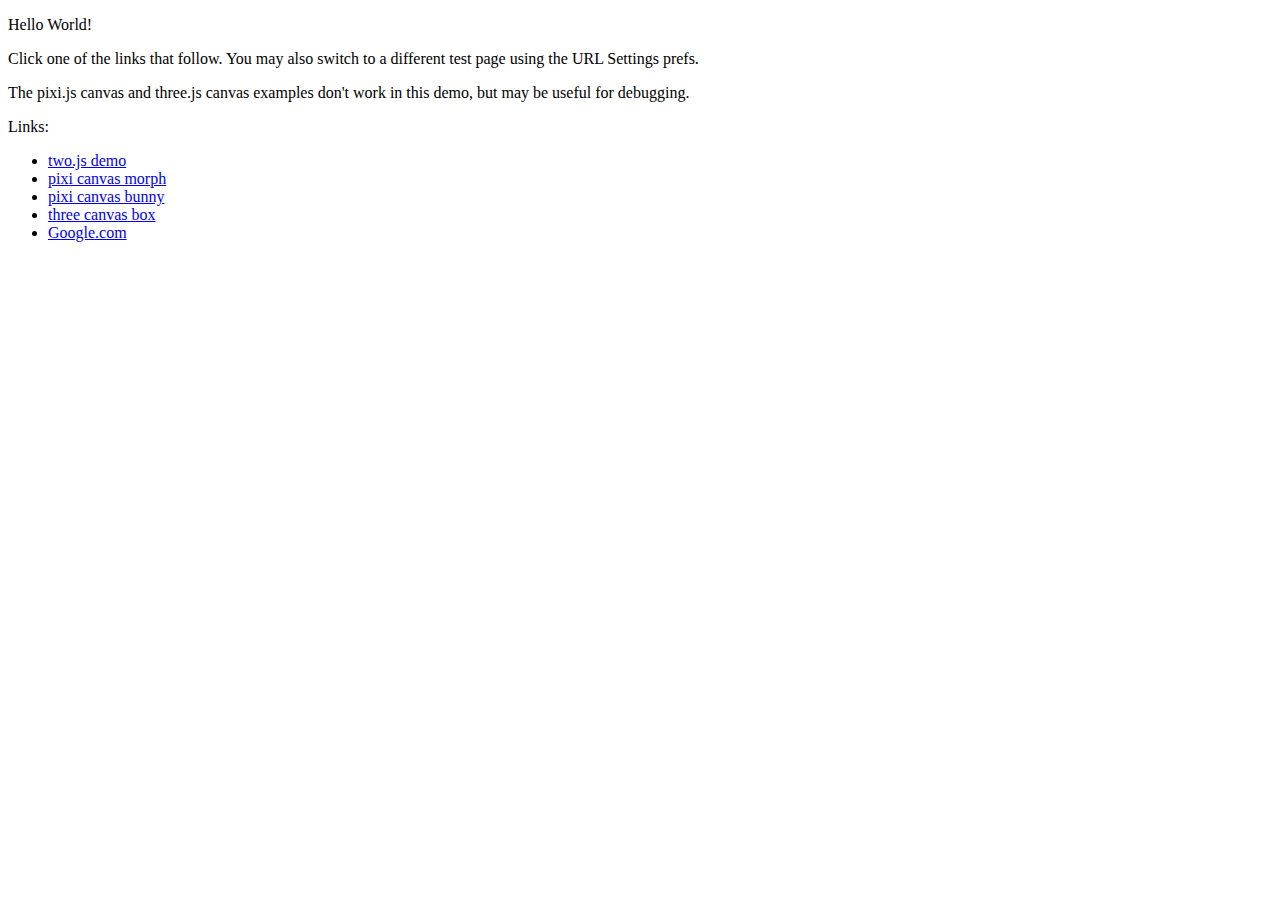
<file: assets/www/index.html>
<!DOCTYPE html>
<html>
    <head>
        <meta charset="utf-8" />
		<title>Hello World</title>
    </head>
    <body>
		<p>Hello World!</p>
		<p>Click one of the links that follow. You may also switch to a different test page using the URL Settings prefs.</p>
		<p>The pixi.js canvas and three.js canvas examples don't work in this demo, but may be useful for debugging.</p>
		<p>Links:</p>
		<ul>
			<li><a href="two1.html">two.js demo</a></li>
			<li><a href="pixi_morph.html">pixi canvas morph</a></li>
			<li><a href="pixi_bunny.html">pixi canvas bunny</a></li>
			<li><a href="canvas_three_box.html">three canvas box</a></li>
			<li><a href="http://google.com">Google.com</a></li>
		</ul>
    </body>
</html>
</file>
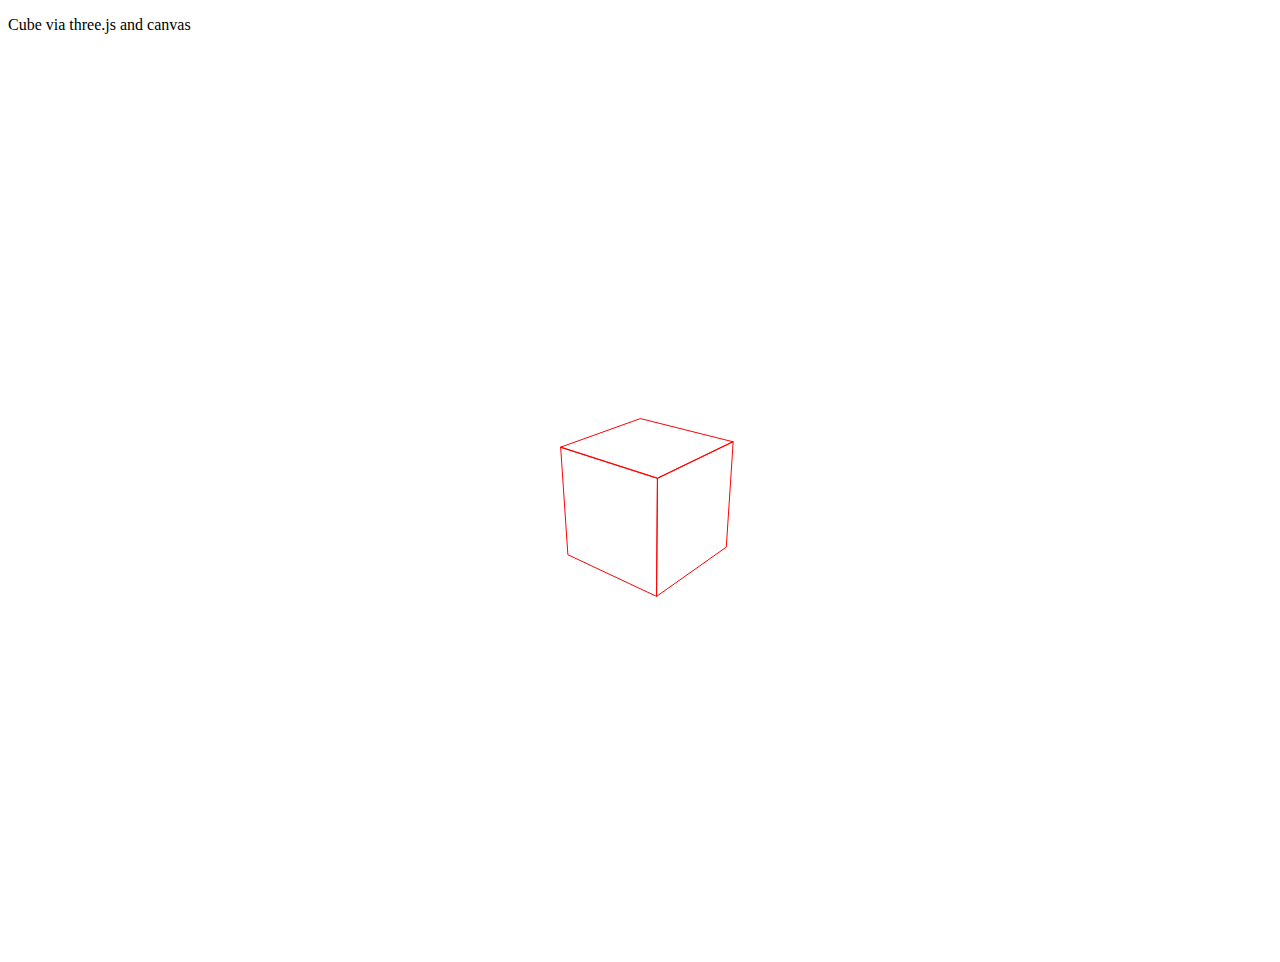
<file: assets/www/canvas_three_box.html>
<!doctype html>
<html>
	<head>
		<title>learningthree.js boiler plate for three.js</title>
		<meta charset="utf-8">
	</head>
<body>
<p>Cube via three.js and canvas</p>
	<!-- three.js container -->
    	<div id="container"></div>
	<!-- info on screen display -->

</body>
<script src="js/three.js"></script>  
    <script>
 // Hello World1 from https://github.com/mrdoob/three.js

    var camera, scene, renderer;
    var geometry, material, mesh;

    init();
    animate();

    function init() {
        camera = new THREE.PerspectiveCamera(75, window.innerWidth / window.innerHeight, 1, 10000);
        camera.position.z = 1000;

        scene = new THREE.Scene();

        geometry = new THREE.CubeGeometry(200, 200, 200);
        material = new THREE.MeshBasicMaterial({
            color: 0xff0000,
            wireframe: true
        });

        mesh = new THREE.Mesh(geometry, material);
        scene.add(mesh);

        renderer = new THREE.CanvasRenderer();
        renderer.setSize(window.innerWidth, window.innerHeight);

        document.body.appendChild(renderer.domElement);
        
        //renderer.domElement.style.position = 'absolute';
		//document.getElementById( 'container' ).appendChild( renderer.domElement );
    }

    function animate() {

        // note: three.js includes requestAnimationFrame shim
        requestAnimationFrame(animate);

        mesh.rotation.x += 0.01;
        mesh.rotation.y += 0.02;

        renderer.render(scene, camera);

    }
    
    function render() {

		renderer.render( scene, camera );

	}


		</script>
</html>
</file>
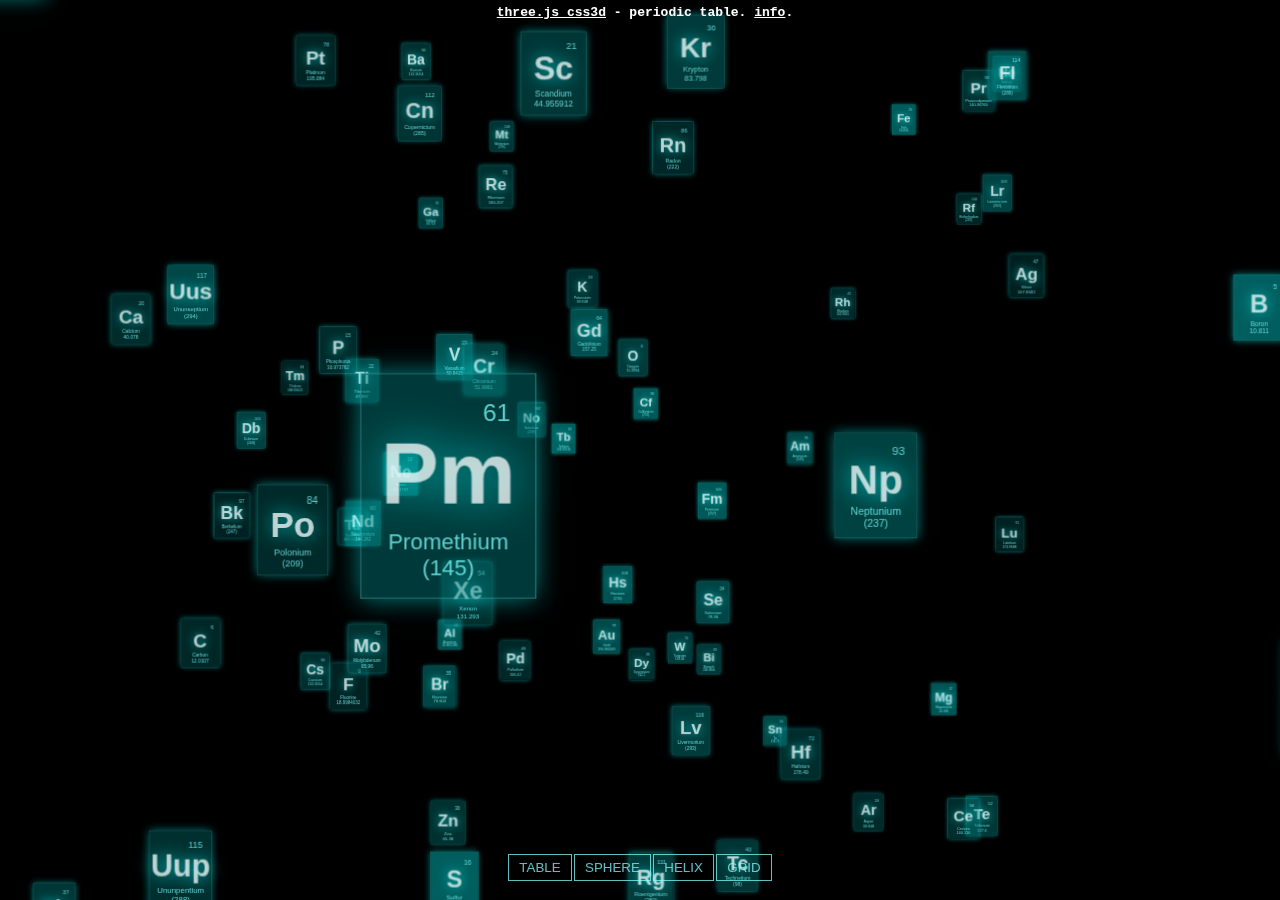
<file: assets/www/mendeleev.html>
<!DOCTYPE html>
<!--
    Licensed to the Apache Software Foundation (ASF) under one
    or more contributor license agreements.  See the NOTICE file
    distributed with this work for additional information
    regarding copyright ownership.  The ASF licenses this file
    to you under the Apache License, Version 2.0 (the
    "License"); you may not use this file except in compliance
    with the License.  You may obtain a copy of the License at

    http://www.apache.org/licenses/LICENSE-2.0

    Unless required by applicable law or agreed to in writing,
    software distributed under the License is distributed on an
    "AS IS" BASIS, WITHOUT WARRANTIES OR CONDITIONS OF ANY
     KIND, either express or implied.  See the License for the
    specific language governing permissions and limitations
    under the License.
-->
<html>
    <head>
        <meta charset="utf-8" />
        <meta name="format-detection" content="telephone=no" />
        <meta name="viewport" content="user-scalable=no, initial-scale=1, maximum-scale=1, minimum-scale=1, width=device-width, height=device-height, target-densitydpi=device-dpi" />
        <title>Hello World</title>
        <style>
            html, body {
            height: 100%;
            }

            body {
            background-color: #000000;
            margin: 0;
            font-family: Arial;
            overflow: hidden;
            }

            a {
            color: #ffffff;
            }

            #info {
            position: absolute;
            width: 100%;
            color: #ffffff;
            padding: 5px;
            font-family: Monospace;
            font-size: 13px;
            font-weight: bold;
            text-align: center;
            z-index: 1;
            }

            #menu {
            position: absolute;
            bottom: 20px;
            width: 100%;
            text-align: center;
            }

            .element {
            width: 140px;
            height: 180px;
            box-shadow: 0px 0px 20px rgba(0,255,255,0.5);
            border: 1px solid rgba(127,255,255,0.25);
            cursor: default;
            }

            .element:hover {
            box-shadow: 0px 0px 20px rgba(0,255,255,0.75);
            border: 1px solid rgba(127,255,255,0.75);
            }

            .element .number {
            position: absolute;
            top: 20px;
            right: 20px;
            font-size: 20px;
            color: rgba(127,255,255,0.75);
            }

            .element .symbol {
            position: absolute;
            top: 40px;
            width: 100%;
            font-size: 70px;
            text-align: center;
            color: rgba(255,255,255,0.75);
            font-weight: bold;

            -webkit-filter: drop-shadow(0px 0px 20px rgba(0,255,255,0.95));
            -moz-filter: drop-shadow(0px 0px 20px rgba(0,255,255,0.95));
            -o-filter: drop-shadow(0px 0px 20px rgba(0,255,255,0.95));
            -ms-filter: drop-shadow(0px 0px 20px rgba(0,255,255,0.95));
            filter: drop-shadow(0px 0px 20px rgba(0,255,255,0.95));
            }

            .element .details {
            position: absolute;
            top: 125px;
            width: 100%;
            font-size: 18px;
            text-align: center;
            color: rgba(127,255,255,0.75);
            }

            button {
            color: rgba(127,255,255,0.75);
            background: transparent;
            outline: 1px solid rgba(127,255,255,0.75);
            border: 0px;
            padding: 5px 10px;
            cursor: pointer;
            }
            button:hover {
            background-color: rgba(0,255,255,0.5);
            }
            button:active {
            color: #000000;
            background-color: rgba(0,255,255,0.75);
            }
        </style>
    </head>
    <body>
    <script src="js/three.min.js"></script>
    <script src="js/tween.min.js"></script>
    <script src="js/TrackballControls.js"></script>
    <script src="js/CSS3DRenderer.js"></script>

    <script type="text/javascript">
        window.addEventListener('load', function() {
            document.body.addEventListener('touchmove', function(e) {
                e.preventDefault();
            }, false);
        }, false);
    </script>

    <!--<script type="text/javascript">-->
        <!--window.addEventListener('load', function() {-->
            <!--document.getElementById('container').addEventListener('touchmove', function(e) {-->
                <!--e.preventDefault();-->
            <!--}, false);-->
        <!--}, false);-->
    <!--</script>-->

    <div id="container"></div>
    <div id="info"><a href="http://threejs.org" target="_blank">three.js css3d</a> - periodic table. <a href="https://plus.google.com/113862800338869870683/posts/QcFk5HrWran" target="_blank">info</a>.</div>
    <div id="menu">
    <button id="table">TABLE</button>
    <button id="sphere">SPHERE</button>
    <button id="helix">HELIX</button>
    <button id="grid">GRID</button>

    <script>

			var table = [
				[ "H", "Hydrogen", "1.00794", 1, 1 ],
				[ "He", "Helium", "4.002602", 18, 1 ],
				[ "Li", "Lithium", "6.941", 1, 2 ],
				[ "Be", "Beryllium", "9.012182", 2, 2 ],
				[ "B", "Boron", "10.811", 13, 2 ],
				[ "C", "Carbon", "12.0107", 14, 2 ],
				[ "N", "Nitrogen", "14.0067", 15, 2 ],
				[ "O", "Oxygen", "15.9994", 16, 2 ],
				[ "F", "Fluorine", "18.9984032", 17, 2 ],
				[ "Ne", "Neon", "20.1797", 18, 2 ],
				[ "Na", "Sodium", "22.98976...", 1, 3 ],
				[ "Mg", "Magnesium", "24.305", 2, 3 ],
				[ "Al", "Aluminium", "26.9815386", 13, 3 ],
				[ "Si", "Silicon", "28.0855", 14, 3 ],
				[ "P", "Phosphorus", "30.973762", 15, 3 ],
				[ "S", "Sulfur", "32.065", 16, 3 ],
				[ "Cl", "Chlorine", "35.453", 17, 3 ],
				[ "Ar", "Argon", "39.948", 18, 3 ],
				[ "K", "Potassium", "39.948", 1, 4 ],
				[ "Ca", "Calcium", "40.078", 2, 4 ],
				[ "Sc", "Scandium", "44.955912", 3, 4 ],
				[ "Ti", "Titanium", "47.867", 4, 4 ],
				[ "V", "Vanadium", "50.9415", 5, 4 ],
				[ "Cr", "Chromium", "51.9961", 6, 4 ],
				[ "Mn", "Manganese", "54.938045", 7, 4 ],
				[ "Fe", "Iron", "55.845", 8, 4 ],
				[ "Co", "Cobalt", "58.933195", 9, 4 ],
				[ "Ni", "Nickel", "58.6934", 10, 4 ],
				[ "Cu", "Copper", "63.546", 11, 4 ],
				[ "Zn", "Zinc", "65.38", 12, 4 ],
				[ "Ga", "Gallium", "69.723", 13, 4 ],
				[ "Ge", "Germanium", "72.63", 14, 4 ],
				[ "As", "Arsenic", "74.9216", 15, 4 ],
				[ "Se", "Selenium", "78.96", 16, 4 ]

				,[ "Br", "Bromine", "79.904", 17, 4 ],
				[ "Kr", "Krypton", "83.798", 18, 4 ],
				[ "Rb", "Rubidium", "85.4678", 1, 5 ],
				[ "Sr", "Strontium", "87.62", 2, 5 ],
				[ "Y", "Yttrium", "88.90585", 3, 5 ],
				[ "Zr", "Zirconium", "91.224", 4, 5 ],
				[ "Nb", "Niobium", "92.90628", 5, 5 ],
				[ "Mo", "Molybdenum", "95.96", 6, 5 ],
				[ "Tc", "Technetium", "(98)", 7, 5 ],
				[ "Ru", "Ruthenium", "101.07", 8, 5 ],
				[ "Rh", "Rhodium", "102.9055", 9, 5 ],
				[ "Pd", "Palladium", "106.42", 10, 5 ],
				[ "Ag", "Silver", "107.8682", 11, 5 ],
				[ "Cd", "Cadmium", "112.411", 12, 5 ],
				[ "In", "Indium", "114.818", 13, 5 ],
				[ "Sn", "Tin", "118.71", 14, 5 ],
				[ "Sb", "Antimony", "121.76", 15, 5 ],
				[ "Te", "Tellurium", "127.6", 16, 5 ],
				[ "I", "Iodine", "126.90447", 17, 5 ],
				[ "Xe", "Xenon", "131.293", 18, 5 ],
				[ "Cs", "Caesium", "132.9054", 1, 6 ],
				[ "Ba", "Barium", "132.9054", 2, 6 ],
				[ "La", "Lanthanum", "138.90547", 4, 9 ],
				[ "Ce", "Cerium", "140.116", 5, 9 ],
				[ "Pr", "Praseodymium", "140.90765", 6, 9 ],
				[ "Nd", "Neodymium", "144.242", 7, 9 ],
				[ "Pm", "Promethium", "(145)", 8, 9 ],
				[ "Sm", "Samarium", "150.36", 9, 9 ],
				[ "Eu", "Europium", "151.964", 10, 9 ],
				[ "Gd", "Gadolinium", "157.25", 11, 9 ],
				[ "Tb", "Terbium", "158.92535", 12, 9 ],
				[ "Dy", "Dysprosium", "162.5", 13, 9 ],
				[ "Ho", "Holmium", "164.93032", 14, 9 ],
				[ "Er", "Erbium", "167.259", 15, 9 ],
				[ "Tm", "Thulium", "168.93421", 16, 9 ],
				[ "Yb", "Ytterbium", "173.054", 17, 9 ],
				[ "Lu", "Lutetium", "174.9668", 18, 9 ],
				[ "Hf", "Hafnium", "178.49", 4, 6 ],
				[ "Ta", "Tantalum", "180.94788", 5, 6 ],
				[ "W", "Tungsten", "183.84", 6, 6 ],
				[ "Re", "Rhenium", "186.207", 7, 6 ],
				[ "Os", "Osmium", "190.23", 8, 6 ]
                ,
				[ "Ir", "Iridium", "192.217", 9, 6 ],
				[ "Pt", "Platinum", "195.084", 10, 6 ],
				[ "Au", "Gold", "196.966569", 11, 6 ],
				[ "Hg", "Mercury", "200.59", 12, 6 ],
				[ "Tl", "Thallium", "204.3833", 13, 6 ],
				[ "Pb", "Lead", "207.2", 14, 6 ],
				[ "Bi", "Bismuth", "208.9804", 15, 6 ],
				[ "Po", "Polonium", "(209)", 16, 6 ],
				[ "At", "Astatine", "(210)", 17, 6 ],
				[ "Rn", "Radon", "(222)", 18, 6 ],
				[ "Fr", "Francium", "(223)", 1, 7 ],
				[ "Ra", "Radium", "(226)", 2, 7 ],
				[ "Ac", "Actinium", "(227)", 4, 10 ],
				[ "Th", "Thorium", "232.03806", 5, 10 ],
				[ "Pa", "Protactinium", "231.0588", 6, 10 ],
				[ "U", "Uranium", "238.02891", 7, 10 ],
				[ "Np", "Neptunium", "(237)", 8, 10 ],
				[ "Pu", "Plutonium", "(244)", 9, 10 ],
				[ "Am", "Americium", "(243)", 10, 10 ],
				[ "Cm", "Curium", "(247)", 11, 10 ],
				[ "Bk", "Berkelium", "(247)", 12, 10 ],
				[ "Cf", "Californium", "(251)", 13, 10 ],
				[ "Es", "Einstenium", "(252)", 14, 10 ],
				[ "Fm", "Fermium", "(257)", 15, 10 ],
				[ "Md", "Mendelevium", "(258)", 16, 10 ],
				[ "No", "Nobelium", "(259)", 17, 10 ],
				[ "Lr", "Lawrencium", "(262)", 18, 10 ],
				[ "Rf", "Rutherfordium", "(267)", 4, 7 ],
				[ "Db", "Dubnium", "(268)", 5, 7 ],
				[ "Sg", "Seaborgium", "(271)", 6, 7 ],
				[ "Bh", "Bohrium", "(272)", 7, 7 ],
				[ "Hs", "Hassium", "(270)", 8, 7 ],
				[ "Mt", "Meitnerium", "(276)", 9, 7 ],
				[ "Ds", "Darmstadium", "(281)", 10, 7 ],
				[ "Rg", "Roentgenium", "(280)", 11, 7 ],
				[ "Cn", "Copernicium", "(285)", 12, 7 ],
				[ "Uut", "Unutrium", "(284)", 13, 7 ],
				[ "Fl", "Flerovium", "(289)", 14, 7 ],
				[ "Uup", "Ununpentium", "(288)", 15, 7 ],
				[ "Lv", "Livermorium", "(293)", 16, 7 ],
				[ "Uus", "Ununseptium", "(294)", 17, 7 ],
				[ "Uuo", "Ununoctium", "(294)", 18, 7 ]
			];


//            [ "Ti", "Titanium", "47.867", 4, 4 ],
//                    [ "V", "Vanadium", "50.9415", 5, 4 ],
//                    [ "Cr", "Chromium", "51.9961", 6, 4 ],
//                    [ "Mn", "Manganese", "54.938045", 7, 4 ],
//                    [ "Fe", "Iron", "55.845", 8, 4 ],
//                    [ "Zr", "Zirconium", "91.224", 4, 5 ],
//                    [ "Nb", "Niobium", "92.90628", 5, 5 ],
//                    [ "Mo", "Molybdenum", "95.96", 6, 5 ],
//                    [ "Tc", "Technetium", "(98)", 7, 5 ],
//                    [ "Ru", "Ruthenium", "101.07", 8, 5 ],
//                    [ "Hf", "Hafnium", "178.49", 4, 6 ],
//                    [ "Ta", "Tantalum", "180.94788", 5, 6 ],
//                    [ "W", "Tungsten", "183.84", 6, 6 ],
//                    [ "Re", "Rhenium", "186.207", 7, 6 ],
//                    [ "Os", "Osmium", "190.23", 8, 6 ]

			var camera, scene, renderer;
			var controls;

			var objects = [];
			var targets = { table: [], sphere: [], helix: [], grid: [] };

			init();
			animate();

			function init() {
                console.log("init: window.innerWidth: " + window.innerWidth + " window.innerHeight: " + window.innerHeight)

                camera = new THREE.PerspectiveCamera( 75, window.innerWidth / window.innerHeight, 1, 5000 );
				camera.position.z = 1800;

				scene = new THREE.Scene();

				for ( var i = 0; i < table.length; i ++ ) {

					var item = table[ i ];

					var element = document.createElement( 'div' );
					element.className = 'element';
					element.style.backgroundColor = 'rgba(0,127,127,' + ( Math.random() * 0.5 + 0.25 ) + ')';

					var number = document.createElement( 'div' );
					number.className = 'number';
					number.textContent = i + 1;
					element.appendChild( number );

					var symbol = document.createElement( 'div' );
					symbol.className = 'symbol';
					symbol.textContent = item[ 0 ];
					element.appendChild( symbol );

					var details = document.createElement( 'div' );
					details.className = 'details';
					details.innerHTML = item[ 1 ] + '<br>' + item[ 2 ];
					element.appendChild( details );

					var object = new THREE.CSS3DObject( element );
					object.position.x = Math.random() * 4000 - 2000;
					object.position.y = Math.random() * 4000 - 2000;
					object.position.z = Math.random() * 4000 - 2000;
					scene.add( object );

					objects.push( object );

				}

				// table

				for ( var i = 0; i < objects.length; i ++ ) {

					var item = table[ i ];

					var object = new THREE.Object3D();
					object.position.x = ( item[ 3 ] * 160 ) - 1540;
					object.position.y = - ( item[ 4 ] * 200 ) + 1100;

					targets.table.push( object );

				}

				// sphere

				var vector = new THREE.Vector3();

				for ( var i = 0, l = objects.length; i < l; i ++ ) {

					var phi = Math.acos( -1 + ( 2 * i ) / l );
					var theta = Math.sqrt( l * Math.PI ) * phi;

					var object = new THREE.Object3D();

					object.position.x = 1000 * Math.cos( theta ) * Math.sin( phi );
					object.position.y = 1000 * Math.sin( theta ) * Math.sin( phi );
					object.position.z = 1000 * Math.cos( phi );

					vector.copy( object.position ).multiplyScalar( 2 );

					object.lookAt( vector );

					targets.sphere.push( object );

				}

				// helix

				var vector = new THREE.Vector3();

				for ( var i = 0, l = objects.length; i < l; i ++ ) {

					var phi = i * 0.175 + Math.PI;

					var object = new THREE.Object3D();

					object.position.x = 1100 * Math.sin( phi );
					object.position.y = - ( i * 8 ) + 450;
					object.position.z = 1100 * Math.cos( phi );

					vector.copy( object.position );
					vector.x *= 2;
					vector.z *= 2;

					object.lookAt( vector );

					targets.helix.push( object );

				}

				// grid

				for ( var i = 0; i < objects.length; i ++ ) {

					var object = new THREE.Object3D();

					object.position.x = ( ( i % 5 ) * 400 ) - 800;
					object.position.y = ( - ( Math.floor( i / 5 ) % 5 ) * 400 ) + 800;
					object.position.z = ( Math.floor( i / 25 ) ) * 1000 - 2000;

					targets.grid.push( object );

				}

				//

				renderer = new THREE.CSS3DRenderer();
				renderer.setSize( window.innerWidth, window.innerHeight );
				renderer.domElement.style.position = 'absolute';
				document.getElementById( 'container' ).appendChild( renderer.domElement );

				//

				controls = new THREE.TrackballControls( camera, renderer.domElement );
				controls.rotateSpeed = 0.5;
				controls.addEventListener( 'change', render );

				var button = document.getElementById( 'table' );
				button.addEventListener( 'click', function ( event ) {

					transform( targets.table, 2000 );

				}, false );

				var button = document.getElementById( 'sphere' );
				button.addEventListener( 'click', function ( event ) {

					transform( targets.sphere, 2000 );

				}, false );

				var button = document.getElementById( 'helix' );
				button.addEventListener( 'click', function ( event ) {

					transform( targets.helix, 2000 );

				}, false );

				var button = document.getElementById( 'grid' );
				button.addEventListener( 'click', function ( event ) {

					transform( targets.grid, 2000 );

				}, false );

				transform( targets.table, 5000 );

				//

				window.addEventListener( 'resize', onWindowResize, false );

			}

			function transform( targets, duration ) {

				TWEEN.removeAll();

				for ( var i = 0; i < objects.length; i ++ ) {

					var object = objects[ i ];
					var target = targets[ i ];

					new TWEEN.Tween( object.position )
						.to( { x: target.position.x, y: target.position.y, z: target.position.z }, Math.random() * duration + duration )
						.easing( TWEEN.Easing.Exponential.InOut )
						.start();

					new TWEEN.Tween( object.rotation )
						.to( { x: target.rotation.x, y: target.rotation.y, z: target.rotation.z }, Math.random() * duration + duration )
						.easing( TWEEN.Easing.Exponential.InOut )
						.start();

				}

				new TWEEN.Tween( this )
					.to( {}, duration * 2 )
					.onUpdate( render )
					.start();

			}

			function onWindowResize() {

				camera.aspect = window.innerWidth / window.innerHeight;
				camera.updateProjectionMatrix();

				renderer.setSize( window.innerWidth, window.innerHeight );

			}

			function animate() {

				requestAnimationFrame( animate );

				TWEEN.update();
				controls.update();

			}

			function render() {

				renderer.render( scene, camera );

			}

		</script>
    </body>
</html>
</file>
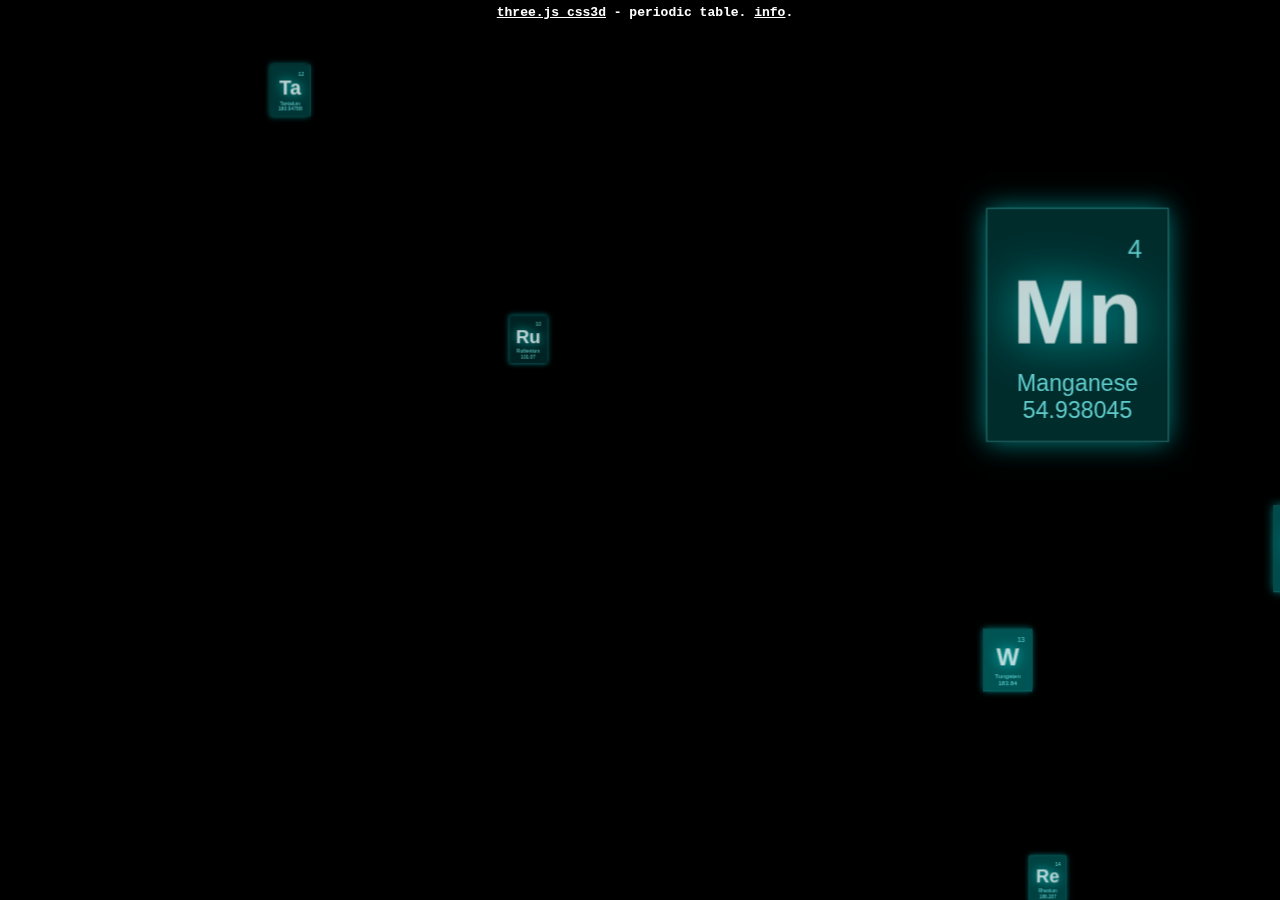
<file: assets/www/mendeleev_smaller.html>
<!DOCTYPE html>
<!--
    Licensed to the Apache Software Foundation (ASF) under one
    or more contributor license agreements.  See the NOTICE file
    distributed with this work for additional information
    regarding copyright ownership.  The ASF licenses this file
    to you under the Apache License, Version 2.0 (the
    "License"); you may not use this file except in compliance
    with the License.  You may obtain a copy of the License at

    http://www.apache.org/licenses/LICENSE-2.0

    Unless required by applicable law or agreed to in writing,
    software distributed under the License is distributed on an
    "AS IS" BASIS, WITHOUT WARRANTIES OR CONDITIONS OF ANY
     KIND, either express or implied.  See the License for the
    specific language governing permissions and limitations
    under the License.
-->
<html>
    <head>
        <meta charset="utf-8" />
        <meta name="format-detection" content="telephone=no" />
        <meta name="viewport" content="user-scalable=no, initial-scale=1, maximum-scale=1, minimum-scale=1, width=device-width, height=device-height, target-densitydpi=device-dpi" />
        <title>Hello World</title>
        <style>
            html, body {
            height: 100%;
            }

            body {
            background-color: #000000;
            margin: 0;
            font-family: Arial;
            overflow: hidden;
            }

            a {
            color: #ffffff;
            }

            #info {
            position: absolute;
            width: 100%;
            color: #ffffff;
            padding: 5px;
            font-family: Monospace;
            font-size: 13px;
            font-weight: bold;
            text-align: center;
            z-index: 1;
            }

            #menu {
            position: absolute;
            bottom: 20px;
            width: 100%;
            text-align: center;
            }

            .element {
            width: 140px;
            height: 180px;
            box-shadow: 0px 0px 20px rgba(0,255,255,0.5);
            border: 1px solid rgba(127,255,255,0.25);
            cursor: default;
            }

            .element:hover {
            box-shadow: 0px 0px 20px rgba(0,255,255,0.75);
            border: 1px solid rgba(127,255,255,0.75);
            }

            .element .number {
            position: absolute;
            top: 20px;
            right: 20px;
            font-size: 20px;
            color: rgba(127,255,255,0.75);
            }

            .element .symbol {
            position: absolute;
            top: 40px;
            width: 100%;
            font-size: 70px;
            text-align: center;
            color: rgba(255,255,255,0.75);
            font-weight: bold;

            -webkit-filter: drop-shadow(0px 0px 20px rgba(0,255,255,0.95));
            -moz-filter: drop-shadow(0px 0px 20px rgba(0,255,255,0.95));
            -o-filter: drop-shadow(0px 0px 20px rgba(0,255,255,0.95));
            -ms-filter: drop-shadow(0px 0px 20px rgba(0,255,255,0.95));
            filter: drop-shadow(0px 0px 20px rgba(0,255,255,0.95));
            }

            .element .details {
            position: absolute;
            top: 125px;
            width: 100%;
            font-size: 18px;
            text-align: center;
            color: rgba(127,255,255,0.75);
            }

            button {
            color: rgba(127,255,255,0.75);
            background: transparent;
            outline: 1px solid rgba(127,255,255,0.75);
            border: 0px;
            padding: 5px 10px;
            cursor: pointer;
            }
            button:hover {
            background-color: rgba(0,255,255,0.5);
            }
            button:active {
            color: #000000;
            background-color: rgba(0,255,255,0.75);
            }
        </style>
    </head>
    <body>
    <script src="js/three.min.js"></script>
    <script src="js/tween.min.js"></script>
    <script src="js/TrackballControls.js"></script>
    <script src="js/CSS3DRenderer.js"></script>

    <script type="text/javascript">
        window.addEventListener('load', function() {
            document.body.addEventListener('touchmove', function(e) {
                e.preventDefault();
            }, false);
        }, false);
    </script>

    <!--<script type="text/javascript">-->
        <!--window.addEventListener('load', function() {-->
            <!--document.getElementById('container').addEventListener('touchmove', function(e) {-->
                <!--e.preventDefault();-->
            <!--}, false);-->
        <!--}, false);-->
    <!--</script>-->

    <div id="container"></div>
    <div id="info"><a href="http://threejs.org" target="_blank">three.js css3d</a> - periodic table. <a href="https://plus.google.com/113862800338869870683/posts/QcFk5HrWran" target="_blank">info</a>.</div>
    <div id="menu">
    <script>

// 			var table = [
// 				[ "H", "Hydrogen", "1.00794", 1, 1 ],
// 				[ "He", "Helium", "4.002602", 18, 1 ],
// 				[ "Li", "Lithium", "6.941", 1, 2 ],
// 				[ "Be", "Beryllium", "9.012182", 2, 2 ],
// 				[ "B", "Boron", "10.811", 13, 2 ],
// 				[ "C", "Carbon", "12.0107", 14, 2 ],
// 				[ "N", "Nitrogen", "14.0067", 15, 2 ],
// 				[ "O", "Oxygen", "15.9994", 16, 2 ],
// 				[ "F", "Fluorine", "18.9984032", 17, 2 ],
// 				[ "Ne", "Neon", "20.1797", 18, 2 ],
// 				[ "Na", "Sodium", "22.98976...", 1, 3 ],
// 				[ "Mg", "Magnesium", "24.305", 2, 3 ],
// 				[ "Al", "Aluminium", "26.9815386", 13, 3 ],
// 				[ "Si", "Silicon", "28.0855", 14, 3 ],
// 				[ "P", "Phosphorus", "30.973762", 15, 3 ],
// 				[ "S", "Sulfur", "32.065", 16, 3 ],
// 				[ "Cl", "Chlorine", "35.453", 17, 3 ],
// 				[ "Ar", "Argon", "39.948", 18, 3 ],
// 				[ "K", "Potassium", "39.948", 1, 4 ],
// 				[ "Ca", "Calcium", "40.078", 2, 4 ],
// 				[ "Sc", "Scandium", "44.955912", 3, 4 ],
// 				[ "Ti", "Titanium", "47.867", 4, 4 ],
// 				[ "V", "Vanadium", "50.9415", 5, 4 ],
// 				[ "Cr", "Chromium", "51.9961", 6, 4 ],
// 				[ "Mn", "Manganese", "54.938045", 7, 4 ],
// 				[ "Fe", "Iron", "55.845", 8, 4 ],
// 				[ "Co", "Cobalt", "58.933195", 9, 4 ],
// 				[ "Ni", "Nickel", "58.6934", 10, 4 ],
// 				[ "Cu", "Copper", "63.546", 11, 4 ],
// 				[ "Zn", "Zinc", "65.38", 12, 4 ],
// 				[ "Ga", "Gallium", "69.723", 13, 4 ],
// 				[ "Ge", "Germanium", "72.63", 14, 4 ],
// 				[ "As", "Arsenic", "74.9216", 15, 4 ],
// 				[ "Se", "Selenium", "78.96", 16, 4 ]

// 				,[ "Br", "Bromine", "79.904", 17, 4 ],
// 				[ "Kr", "Krypton", "83.798", 18, 4 ],
// 				[ "Rb", "Rubidium", "85.4678", 1, 5 ],
// 				[ "Sr", "Strontium", "87.62", 2, 5 ],
// 				[ "Y", "Yttrium", "88.90585", 3, 5 ],
// 				[ "Zr", "Zirconium", "91.224", 4, 5 ],
// 				[ "Nb", "Niobium", "92.90628", 5, 5 ],
// 				[ "Mo", "Molybdenum", "95.96", 6, 5 ],
// 				[ "Tc", "Technetium", "(98)", 7, 5 ],
// 				[ "Ru", "Ruthenium", "101.07", 8, 5 ],
// 				[ "Rh", "Rhodium", "102.9055", 9, 5 ],
// 				[ "Pd", "Palladium", "106.42", 10, 5 ],
// 				[ "Ag", "Silver", "107.8682", 11, 5 ],
// 				[ "Cd", "Cadmium", "112.411", 12, 5 ],
// 				[ "In", "Indium", "114.818", 13, 5 ],
// 				[ "Sn", "Tin", "118.71", 14, 5 ],
// 				[ "Sb", "Antimony", "121.76", 15, 5 ],
// 				[ "Te", "Tellurium", "127.6", 16, 5 ],
// 				[ "I", "Iodine", "126.90447", 17, 5 ],
// 				[ "Xe", "Xenon", "131.293", 18, 5 ],
// 				[ "Cs", "Caesium", "132.9054", 1, 6 ],
// 				[ "Ba", "Barium", "132.9054", 2, 6 ],
// 				[ "La", "Lanthanum", "138.90547", 4, 9 ],
// 				[ "Ce", "Cerium", "140.116", 5, 9 ],
// 				[ "Pr", "Praseodymium", "140.90765", 6, 9 ],
// 				[ "Nd", "Neodymium", "144.242", 7, 9 ],
// 				[ "Pm", "Promethium", "(145)", 8, 9 ],
// 				[ "Sm", "Samarium", "150.36", 9, 9 ],
// 				[ "Eu", "Europium", "151.964", 10, 9 ],
// 				[ "Gd", "Gadolinium", "157.25", 11, 9 ],
// 				[ "Tb", "Terbium", "158.92535", 12, 9 ],
// 				[ "Dy", "Dysprosium", "162.5", 13, 9 ],
// 				[ "Ho", "Holmium", "164.93032", 14, 9 ],
// 				[ "Er", "Erbium", "167.259", 15, 9 ],
// 				[ "Tm", "Thulium", "168.93421", 16, 9 ],
// 				[ "Yb", "Ytterbium", "173.054", 17, 9 ],
// 				[ "Lu", "Lutetium", "174.9668", 18, 9 ],
// 				[ "Hf", "Hafnium", "178.49", 4, 6 ],
// 				[ "Ta", "Tantalum", "180.94788", 5, 6 ],
// 				[ "W", "Tungsten", "183.84", 6, 6 ],
// 				[ "Re", "Rhenium", "186.207", 7, 6 ],
// 				[ "Os", "Osmium", "190.23", 8, 6 ]
//                 ,
// 				[ "Ir", "Iridium", "192.217", 9, 6 ],
// 				[ "Pt", "Platinum", "195.084", 10, 6 ],
// 				[ "Au", "Gold", "196.966569", 11, 6 ],
// 				[ "Hg", "Mercury", "200.59", 12, 6 ],
// 				[ "Tl", "Thallium", "204.3833", 13, 6 ],
// 				[ "Pb", "Lead", "207.2", 14, 6 ],
// 				[ "Bi", "Bismuth", "208.9804", 15, 6 ],
// 				[ "Po", "Polonium", "(209)", 16, 6 ],
// 				[ "At", "Astatine", "(210)", 17, 6 ],
// 				[ "Rn", "Radon", "(222)", 18, 6 ],
// 				[ "Fr", "Francium", "(223)", 1, 7 ],
// 				[ "Ra", "Radium", "(226)", 2, 7 ],
// 				[ "Ac", "Actinium", "(227)", 4, 10 ],
// 				[ "Th", "Thorium", "232.03806", 5, 10 ],
// 				[ "Pa", "Protactinium", "231.0588", 6, 10 ],
// 				[ "U", "Uranium", "238.02891", 7, 10 ],
// 				[ "Np", "Neptunium", "(237)", 8, 10 ],
// 				[ "Pu", "Plutonium", "(244)", 9, 10 ],
// 				[ "Am", "Americium", "(243)", 10, 10 ],
// 				[ "Cm", "Curium", "(247)", 11, 10 ],
// 				[ "Bk", "Berkelium", "(247)", 12, 10 ],
// 				[ "Cf", "Californium", "(251)", 13, 10 ],
// 				[ "Es", "Einstenium", "(252)", 14, 10 ],
// 				[ "Fm", "Fermium", "(257)", 15, 10 ],
// 				[ "Md", "Mendelevium", "(258)", 16, 10 ],
// 				[ "No", "Nobelium", "(259)", 17, 10 ],
// 				[ "Lr", "Lawrencium", "(262)", 18, 10 ],
// 				[ "Rf", "Rutherfordium", "(267)", 4, 7 ],
// 				[ "Db", "Dubnium", "(268)", 5, 7 ],
// 				[ "Sg", "Seaborgium", "(271)", 6, 7 ],
// 				[ "Bh", "Bohrium", "(272)", 7, 7 ],
// 				[ "Hs", "Hassium", "(270)", 8, 7 ],
// 				[ "Mt", "Meitnerium", "(276)", 9, 7 ],
// 				[ "Ds", "Darmstadium", "(281)", 10, 7 ],
// 				[ "Rg", "Roentgenium", "(280)", 11, 7 ],
// 				[ "Cn", "Copernicium", "(285)", 12, 7 ],
// 				[ "Uut", "Unutrium", "(284)", 13, 7 ],
// 				[ "Fl", "Flerovium", "(289)", 14, 7 ],
// 				[ "Uup", "Ununpentium", "(288)", 15, 7 ],
// 				[ "Lv", "Livermorium", "(293)", 16, 7 ],
// 				[ "Uus", "Ununseptium", "(294)", 17, 7 ],
// 				[ "Uuo", "Ununoctium", "(294)", 18, 7 ]
// 			];

			var table = [
           [ "Ti", "Titanium", "47.867", 4, 4 ],
                   [ "V", "Vanadium", "50.9415", 5, 4 ],
                   [ "Cr", "Chromium", "51.9961", 6, 4 ],
                   [ "Mn", "Manganese", "54.938045", 7, 4 ],
                   [ "Fe", "Iron", "55.845", 8, 4 ],
                   [ "Zr", "Zirconium", "91.224", 4, 5 ],
                   [ "Nb", "Niobium", "92.90628", 5, 5 ],
                   [ "Mo", "Molybdenum", "95.96", 6, 5 ],
                   [ "Tc", "Technetium", "(98)", 7, 5 ],
                   [ "Ru", "Ruthenium", "101.07", 8, 5 ],
                   [ "Hf", "Hafnium", "178.49", 4, 6 ],
                   [ "Ta", "Tantalum", "180.94788", 5, 6 ],
                   [ "W", "Tungsten", "183.84", 6, 6 ],
                   [ "Re", "Rhenium", "186.207", 7, 6 ],
                   [ "Os", "Osmium", "190.23", 8, 6 ]
];

			var camera, scene, renderer;
			var controls;

			var objects = [];
			var targets = { table: [], sphere: [], helix: [], grid: [] };

			init();
			animate();

			function init() {
                console.log("init: window.innerWidth: " + window.innerWidth + " window.innerHeight: " + window.innerHeight)

                camera = new THREE.PerspectiveCamera( 75, window.innerWidth / window.innerHeight, 1, 500 );
				camera.position.z = 300;

				scene = new THREE.Scene();

				for ( var i = 0; i < table.length; i ++ ) {

					var item = table[ i ];

					var element = document.createElement( 'div' );
					element.className = 'element';
					element.style.backgroundColor = 'rgba(0,127,127,' + ( Math.random() * 0.5 + 0.25 ) + ')';

					var number = document.createElement( 'div' );
					number.className = 'number';
					number.textContent = i + 1;
					element.appendChild( number );

					var symbol = document.createElement( 'div' );
					symbol.className = 'symbol';
					symbol.textContent = item[ 0 ];
					element.appendChild( symbol );

					var details = document.createElement( 'div' );
					details.className = 'details';
					details.innerHTML = item[ 1 ] + '<br>' + item[ 2 ];
					element.appendChild( details );

					var object = new THREE.CSS3DObject( element );
					object.position.x = Math.random() * 4000 - 2000;
					object.position.y = Math.random() * 4000 - 2000;
					object.position.z = Math.random() * 4000 - 2000;
					scene.add( object );

					objects.push( object );

				}

				// table

				for ( var i = 0; i < objects.length; i ++ ) {

					var item = table[ i ];

					var object = new THREE.Object3D();
					object.position.x = ( item[ 3 ] * 80 ) - 540;
					object.position.y = - ( item[ 4 ] * 100 ) + 100;

					targets.table.push( object );

				}

				/* // sphere

				var vector = new THREE.Vector3();

				for ( var i = 0, l = objects.length; i < l; i ++ ) {

					var phi = Math.acos( -1 + ( 2 * i ) / l );
					var theta = Math.sqrt( l * Math.PI ) * phi;

					var object = new THREE.Object3D();

					object.position.x = 1000 * Math.cos( theta ) * Math.sin( phi );
					object.position.y = 1000 * Math.sin( theta ) * Math.sin( phi );
					object.position.z = 1000 * Math.cos( phi );

					vector.copy( object.position ).multiplyScalar( 2 );

					object.lookAt( vector );

					targets.sphere.push( object );

				}

				// helix

				var vector = new THREE.Vector3();

				for ( var i = 0, l = objects.length; i < l; i ++ ) {

					var phi = i * 0.175 + Math.PI;

					var object = new THREE.Object3D();

					object.position.x = 1100 * Math.sin( phi );
					object.position.y = - ( i * 8 ) + 450;
					object.position.z = 1100 * Math.cos( phi );

					vector.copy( object.position );
					vector.x *= 2;
					vector.z *= 2;

					object.lookAt( vector );

					targets.helix.push( object );

				}

				// grid

				for ( var i = 0; i < objects.length; i ++ ) {

					var object = new THREE.Object3D();

					object.position.x = ( ( i % 5 ) * 400 ) - 800;
					object.position.y = ( - ( Math.floor( i / 5 ) % 5 ) * 400 ) + 800;
					object.position.z = ( Math.floor( i / 25 ) ) * 1000 - 2000;

					targets.grid.push( object );

				} */

				//

				renderer = new THREE.CSS3DRenderer();
				renderer.setSize( window.innerWidth, window.innerHeight );
				renderer.domElement.style.position = 'absolute';
				document.getElementById( 'container' ).appendChild( renderer.domElement );

				//

				controls = new THREE.TrackballControls( camera, renderer.domElement );
				controls.rotateSpeed = 0.5;
				controls.addEventListener( 'change', render );

				/* var button = document.getElementById( 'table' );
				button.addEventListener( 'click', function ( event ) {

					transform( targets.table, 2000 );

				}, false );

				var button = document.getElementById( 'sphere' );
				button.addEventListener( 'click', function ( event ) {

					transform( targets.sphere, 2000 );

				}, false );

				var button = document.getElementById( 'helix' );
				button.addEventListener( 'click', function ( event ) {

					transform( targets.helix, 2000 );

				}, false );

				var button = document.getElementById( 'grid' );
				button.addEventListener( 'click', function ( event ) {

					transform( targets.grid, 2000 );

				}, false );

				transform( targets.table, 5000 ); */

				//

				window.addEventListener( 'resize', onWindowResize, false );

			}

			function transform( targets, duration ) {

				TWEEN.removeAll();

				for ( var i = 0; i < objects.length; i ++ ) {

					var object = objects[ i ];
					var target = targets[ i ];

					new TWEEN.Tween( object.position )
						.to( { x: target.position.x, y: target.position.y, z: target.position.z }, Math.random() * duration + duration )
						.easing( TWEEN.Easing.Exponential.InOut )
						.start();

					new TWEEN.Tween( object.rotation )
						.to( { x: target.rotation.x, y: target.rotation.y, z: target.rotation.z }, Math.random() * duration + duration )
						.easing( TWEEN.Easing.Exponential.InOut )
						.start();

				}

				new TWEEN.Tween( this )
					.to( {}, duration * 2 )
					.onUpdate( render )
					.start();

			}

			function onWindowResize() {

				camera.aspect = window.innerWidth / window.innerHeight;
				camera.updateProjectionMatrix();

				renderer.setSize( window.innerWidth, window.innerHeight );

			}

			function animate() {

				requestAnimationFrame( animate );

				TWEEN.update();
				controls.update();

			}

			function render() {

				renderer.render( scene, camera );

			}

		</script>
    </body>
</html>
</file>
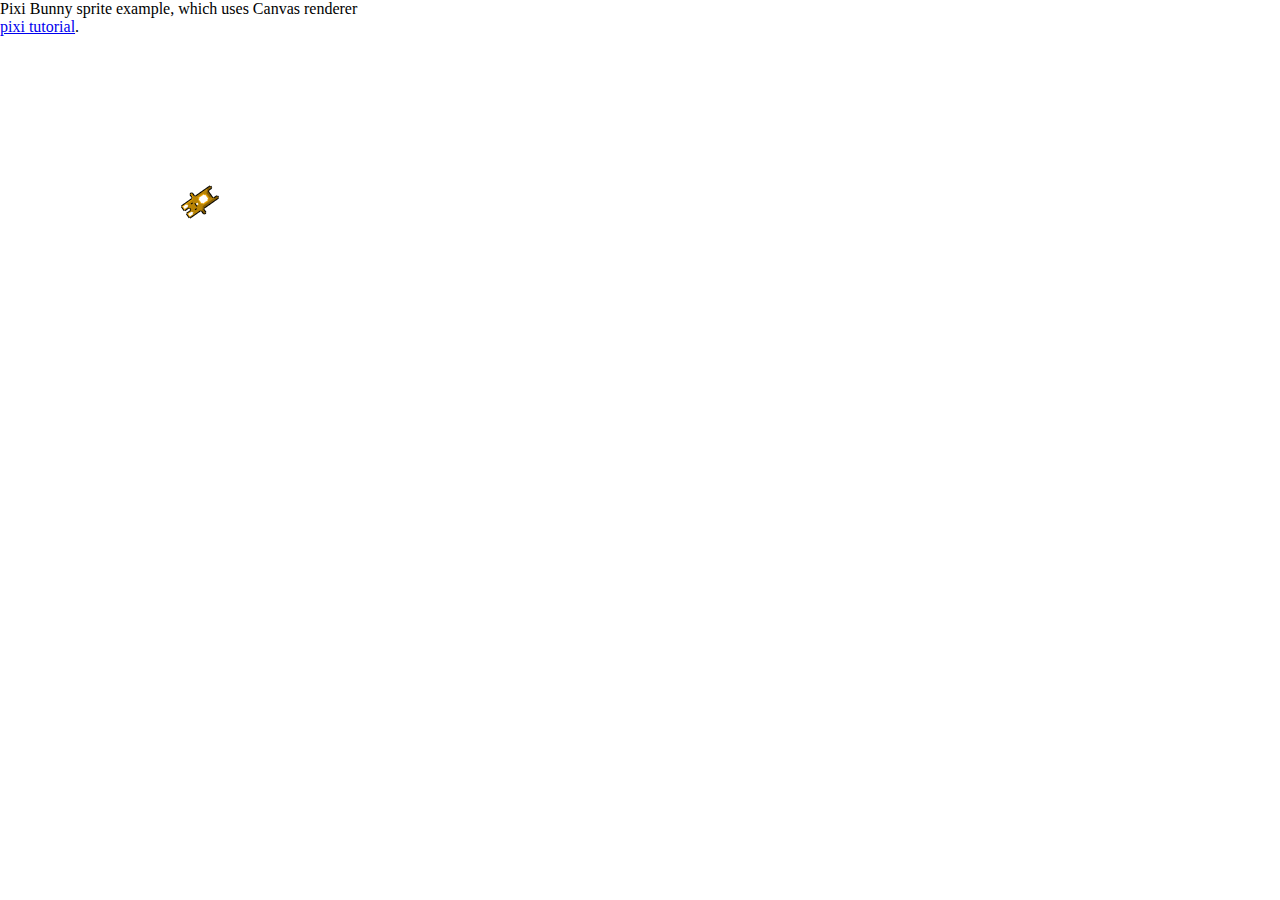
<file: assets/www/pixi_bunny.html>
<html>
<head>
    <title>pixi.js example 1</title>
    <style>
        body {
            margin: 0;
            padding: 0;
            background-color: #ffffff;
        }
    </style>
    <script src="js/pixi.js"></script>
</head>
<body>
<p>Pixi Bunny sprite example, which uses Canvas renderer<br/>
<a href="http://www.goodboydigital.com/pixi-js-tutorial-getting-started/">pixi tutorial</a>.
 <script>
 
    // create an new instance of a pixi stage
    var stage = new PIXI.Stage(0x66FF99);
 
    // create a renderer instance.
    //var renderer = PIXI.autoDetectRenderer(400, 300);
    var renderer = new PIXI.CanvasRenderer(400, 300);
    console.log("pixi example using PIXI.CanvasRenderer")
 
    // add the renderer view element to the DOM
    document.body.appendChild(renderer.view);
 
    requestAnimFrame( animate );
 
    // create a texture from an image path
    var texture = PIXI.Texture.fromImage("img/bunny.png");
    // create a new Sprite using the texture
    var bunny = new PIXI.Sprite(texture);
 
    // center the sprites anchor point
    bunny.anchor.x = 0.5;
    bunny.anchor.y = 0.5;
 
    // move the sprite t the center of the screen
    bunny.position.x = 200;
    bunny.position.y = 150;
 
    stage.addChild(bunny);
 
    function animate() {
 
        requestAnimFrame( animate );
 
        // just for fun, lets rotate mr rabbit a little
        bunny.rotation += 0.1;
 
        // render the stage   
        renderer.render(stage);
    }
 
    </script>
 
    </body>
</html>
</file>
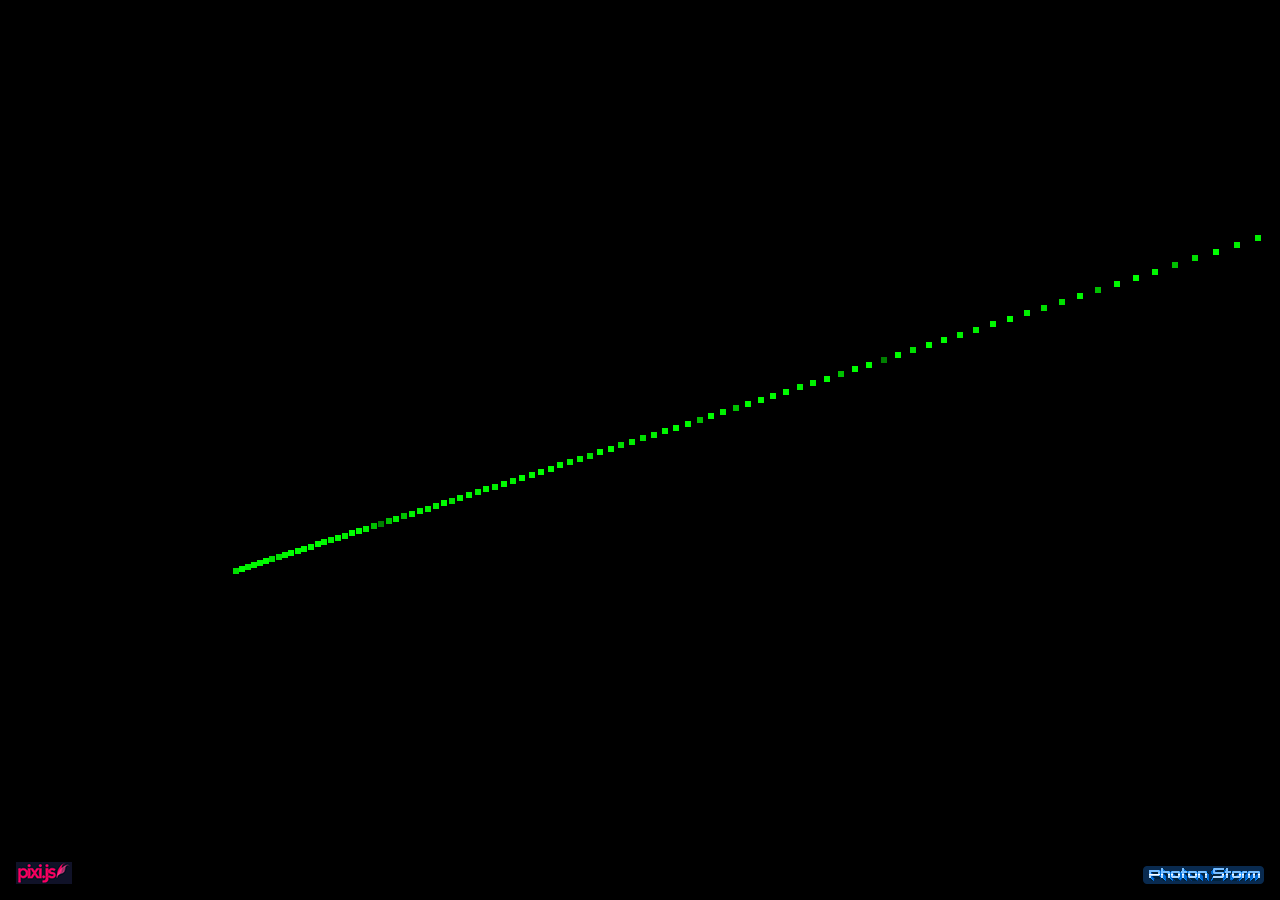
<file: assets/www/pixi_morph.html>
<!DOCTYPE HTML>
<html>
<head>
	<title>Pixi Morph</title>
	<meta charset="utf-8">
	<meta name="viewport" content="initial-scale=1 maximum-scale=1 user-scalable=0" />
	<style>
		body {
			margin: 0;
			padding: 0;
			background-color: #000000;
		}

		#photonstorm {
			position: absolute;
			bottom: 16px;
			right: 16px;
		}

		#pixi {
			position: absolute;
			bottom: 16px;
			left: 16px;
		}
	</style>
	<script src="js/jquery-1.8.3.min.js"></script>
	<script src="js/pixi.dev.js"></script>
</head>
<body>

	<a href="http://www.photonstorm.com"><img src="img/photonstorm.png" width="121" height="18" id="photonstorm" title="Photon Storm" /></a>
	<a href="http://www.html5gamedevs.com/topic/59-pixijs-has-landed/"><img src="img/pixi.png" width="56" height="22" id="pixi" title="pixi.js" /></a>

	<script>

	//$(window).resize(resize)
	window.onorientationchange = resize;

	document.addEventListener('DOMContentLoaded', start, false);

	//var w = 1024;
	//var h = 768;
	var w = 500;
	var h = 300;

	//var n = 2000;
	var n = 500;
	var d = 1;
	var current = 1;
	var objs = 17;
	var vx = 0;
	var vy = 0;
	var vz = 0;
	var points1 = [];
	var points2 = [];
	var points3 = [];
	var tpoint1 = [];
	var tpoint2 = [];
	var tpoint3 = [];
	var balls = [];

	function start() {

		var ballTexture = new PIXI.Texture.fromImage("img/pixel.png");
		console.log("PIXI.CanvasRenderer");

		//renderer = PIXI.autoDetectRenderer(w, h);
		renderer = new PIXI.CanvasRenderer(w, h);

		stage = new PIXI.Stage;
		
		document.body.appendChild(renderer.view);

		makeObject(0);

		for (var i = 0; i < n; i++)
		{
			tpoint1[i] = points1[i];
			tpoint2[i] = points2[i];
			tpoint3[i] = points3[i];

			var tempBall = new PIXI.Sprite(ballTexture);
			tempBall.anchor.x = 0.5;
			tempBall.anchor.y = 0.5;
			tempBall.alpha = 0.5;
			balls[i] = tempBall;

			stage.addChild(tempBall);
		}

		resize();

		setTimeout(nextObject, 5000);

		requestAnimFrame(update);

	}

	function nextObject () {

		current++;

		if (current > objs)
		{
			current = 0;
		}

		makeObject(current);

		setTimeout(nextObject, 8000);

	}

	function makeObject ( t ) {

		var xd;

		switch (t)
		{
			case 0:

				for (var i = 0; i < n; i++)
				{
					points1[i] = -50 + Math.round(Math.random() * 100);
					points2[i] = 0;
					points3[i] = 0;
				}
				break;

			case 1:

				for (var i = 0; i < n; i++)
				{
					xd = -90 + Math.round(Math.random() * 180);
					points1[i] = (Math.cos(xd) * 10) * (Math.cos(t * 360 / n) * 10);
					points2[i] = (Math.cos(xd) * 10) * (Math.sin(t * 360 / n) * 10);
					points3[i] = Math.sin(xd) * 100;
				}
				break;

			case 2:

				for (var i = 0; i < n; i++)
				{
					xd = -90 + Math.round(Math.random() * 180);
					points1[i] = (Math.cos(xd) * 10) * (Math.cos(t * 360 / n) * 10);
					points2[i] = (Math.cos(xd) * 10) * (Math.sin(t * 360 / n) * 10);
					points3[i] = Math.sin(i * 360 / n) * 100;
				}
				break;

			case 3:

				for (var i = 0; i < n; i++)
				{
					xd = -90 + Math.round(Math.random() * 180);
					points1[i] = (Math.cos(xd) * 10) * (Math.cos(xd) * 10);
					points2[i] = (Math.cos(xd) * 10) * (Math.sin(xd) * 10);
					points3[i] = Math.sin(xd) * 100;
				}
				break;

			case 4:

				for (var i = 0; i < n; i++)
				{
					xd = -90 + Math.round(Math.random() * 180);
					points1[i] = (Math.cos(xd) * 10) * (Math.cos(xd) * 10);
					points2[i] = (Math.cos(xd) * 10) * (Math.sin(xd) * 10);
					points3[i] = Math.sin(i * 360 / n) * 100;
				}
				break;

			case 5:

				for (var i = 0; i < n; i++)
				{
					xd = -90 + Math.round(Math.random() * 180);
					points1[i] = (Math.cos(xd) * 10) * (Math.cos(xd) * 10);
					points2[i] = (Math.cos(i * 360 / n) * 10) * (Math.sin(xd) * 10);
					points3[i] = Math.sin(i * 360 / n) * 100;
				}
				break;

			case 6:

				for (var i = 0; i < n; i++)
				{
					xd = -90 + Math.round(Math.random() * 180);
					points1[i] = (Math.cos(i * 360 / n) * 10) * (Math.cos(i * 360 / n) * 10);
					points2[i] = (Math.cos(i * 360 / n) * 10) * (Math.sin(xd) * 10);
					points3[i] = Math.sin(i * 360 / n) * 100;
				}
				break;

			case 7:

				for (var i = 0; i < n; i++)
				{
					xd = -90 + Math.round(Math.random() * 180);
					points1[i] = (Math.cos(i * 360 / n) * 10) * (Math.cos(i * 360 / n) * 10);
					points2[i] = (Math.cos(i * 360 / n) * 10) * (Math.sin(i * 360 / n) * 10);
					points3[i] = Math.sin(i * 360 / n) * 100;
				}
				break;

			case 8:

				for (var i = 0; i < n; i++)
				{
					xd = -90 + Math.round(Math.random() * 180);
					points1[i] = (Math.cos(xd) * 10) * (Math.cos(i * 360 / n) * 10);
					points2[i] = (Math.cos(i * 360 / n) * 10) * (Math.sin(i * 360 / n) * 10);
					points3[i] = Math.sin(xd) * 100;
				}
				break;

			case 9:

				for (var i = 0; i < n; i++)
				{
					xd = -90 + Math.round(Math.random() * 180);
					points1[i] = (Math.cos(xd) * 10) * (Math.cos(i * 360 / n) * 10);
					points2[i] = (Math.cos(i * 360 / n) * 10) * (Math.sin(xd) * 10);
					points3[i] = Math.sin(xd) * 100;
				}
				break;

			case 10:

				for (var i = 0; i < n; i++)
				{
					xd = -90 + Math.round(Math.random() * 180);
					points1[i] = (Math.cos(i * 360 / n) * 10) * (Math.cos(i * 360 / n) * 10);
					points2[i] = (Math.cos(xd) * 10) * (Math.sin(xd) * 10);
					points3[i] = Math.sin(i * 360 / n) * 100;
				}
				break;

			case 11:

				for (var i = 0; i < n; i++)
				{
					xd = -90 + Math.round(Math.random() * 180);
					points1[i] = (Math.cos(xd) * 10) * (Math.cos(i * 360 / n) * 10);
					points2[i] = (Math.sin(xd) * 10) * (Math.sin(i * 360 / n) * 10);
					points3[i] = Math.sin(xd) * 100;
				}
				break;

			case 12:

				for (var i = 0; i < n; i++)
				{
					xd = -90 + Math.round(Math.random() * 180);
					points1[i] = (Math.cos(xd) * 10) * (Math.cos(xd) * 10);
					points2[i] = (Math.sin(xd) * 10) * (Math.sin(xd) * 10);
					points3[i] = Math.sin(i * 360 / n) * 100;
				}
				break;

			case 13:

				for (var i = 0; i < n; i++)
				{
					xd = -90 + Math.round(Math.random() * 180);
					points1[i] = (Math.cos(xd) * 10) * (Math.cos(i * 360 / n) * 10);
					points2[i] = (Math.sin(i * 360 / n) * 10) * (Math.sin(xd) * 10);
					points3[i] = Math.sin(i * 360 / n) * 100;
				}
				break;

			case 14:

				for (var i = 0; i < n; i++)
				{
					xd = -90 + Math.round(Math.random() * 180);
					points1[i] = (Math.sin(xd) * 10) * (Math.cos(xd) * 10);
					points2[i] = (Math.sin(xd) * 10) * (Math.sin(i * 360 / n) * 10);
					points3[i] = Math.sin(i * 360 / n) * 100;
				}
				break;

			case 15:

				for (var i = 0; i < n; i++)
				{
					xd = -90 + Math.round(Math.random() * 180);
					points1[i] = (Math.cos(i * 360 / n) * 10) * (Math.cos(i * 360 / n) * 10);
					points2[i] = (Math.sin(i * 360 / n) * 10) * (Math.sin(xd) * 10);
					points3[i] = Math.sin(i * 360 / n) * 100;
				}
				break;

			case 16:

				for (var i = 0; i < n; i++)
				{
					xd = -90 + Math.round(Math.random() * 180);
					points1[i] = (Math.cos(xd) * 10) * (Math.cos(i * 360 / n) * 10);
					points2[i] = (Math.sin(i * 360 / n) * 10) * (Math.sin(xd) * 10);
					points3[i] = Math.sin(xd) * 100;
				}
				break;

			case 17:

				for (var i = 0; i < n; i++)
				{
					xd = -90 + Math.round(Math.random() * 180);
					points1[i] = (Math.cos(xd) * 10) * (Math.cos(xd) * 10);
					points2[i] = (Math.cos(i * 360 / n) * 10) * (Math.sin(i * 360 / n) * 10);
					points3[i] = Math.sin(i * 360 / n) * 100;
				}
				break;
		}

	}

	function resize()
	{
		w = $(window).width() - 16;
		h = $(window).height() - 16;
	
		renderer.resize(w, h);
	}

	function update()
	{
		var x3d, y3d, z3d, tx, ty, tz, ox;

		if (d < 250)
		{
			d++;
		}

		vx += 0.0075;
		vy += 0.0075;
		vz += 0.0075;

		for (var i = 0; i < n; i++)
		{
			if (points1[i] > tpoint1[i]) { tpoint1[i] = tpoint1[i] + 1; }
			if (points1[i] < tpoint1[i]) { tpoint1[i] = tpoint1[i] - 1; }
			if (points2[i] > tpoint2[i]) { tpoint2[i] = tpoint2[i] + 1; }
			if (points2[i] < tpoint2[i]) { tpoint2[i] = tpoint2[i] - 1; }
			if (points3[i] > tpoint3[i]) { tpoint3[i] = tpoint3[i] + 1; }
			if (points3[i] < tpoint3[i]) { tpoint3[i] = tpoint3[i] - 1; }

			x3d = tpoint1[i];
			y3d = tpoint2[i];
			z3d = tpoint3[i];

			ty = (y3d * Math.cos(vx)) - (z3d * Math.sin(vx));
			tz = (y3d * Math.sin(vx)) + (z3d * Math.cos(vx));
			tx = (x3d * Math.cos(vy)) - (tz * Math.sin(vy));
			tz = (x3d * Math.sin(vy)) + (tz * Math.cos(vy));
			ox = tx;
			tx = (tx * Math.cos(vz)) - (ty * Math.sin(vz));
			ty = (ox * Math.sin(vz)) + (ty * Math.cos(vz));

			balls[i].position.x = (512 * tx) / (d - tz) + w / 2;
			balls[i].position.y = (h/2) - (512 * ty) / (d - tz);

		}

		renderer.render(stage);

		requestAnimFrame(update);
	}

	</script>

	</body>
</html>
</file>
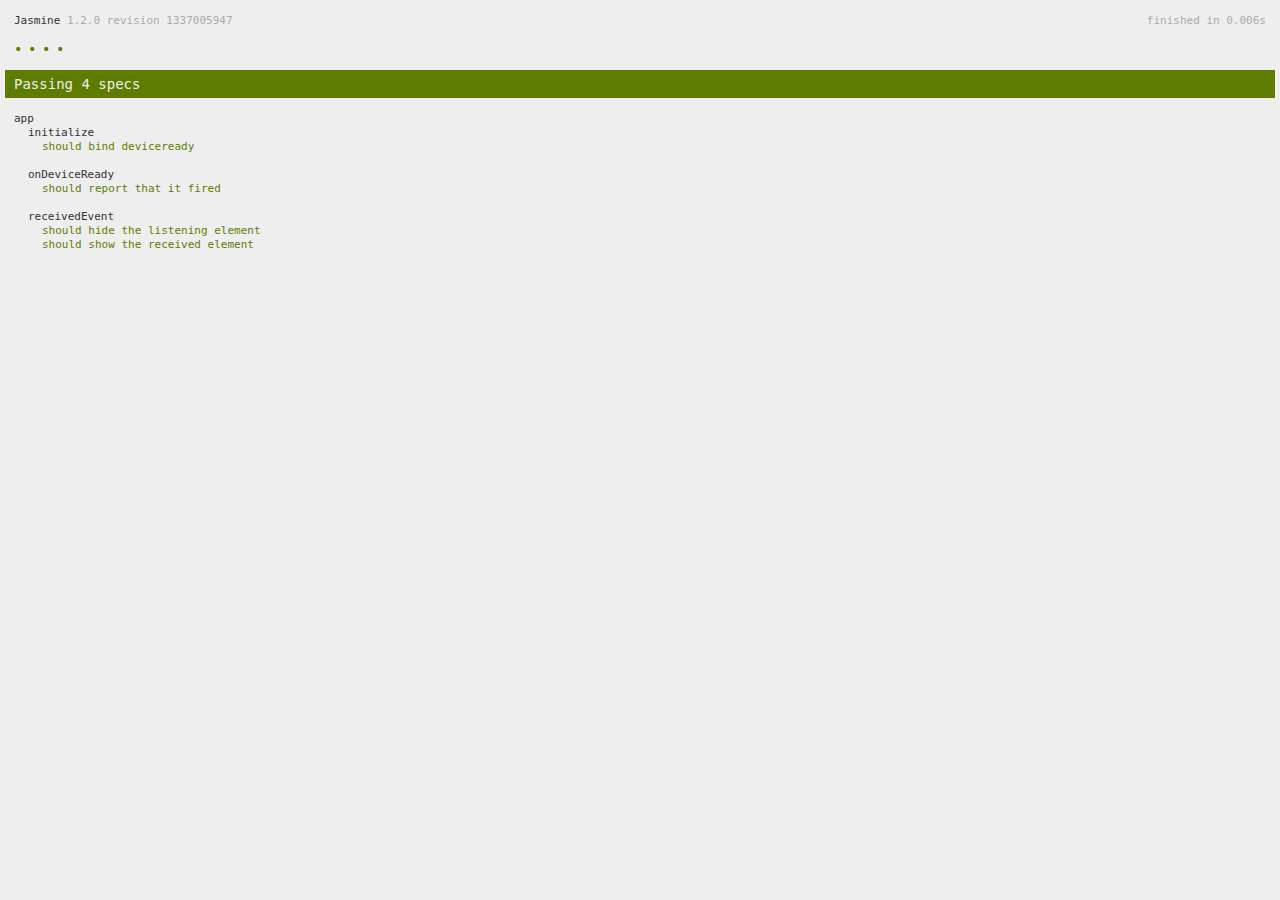
<file: assets/www/spec.html>
<!DOCTYPE html>
<!--
    Licensed to the Apache Software Foundation (ASF) under one
    or more contributor license agreements.  See the NOTICE file
    distributed with this work for additional information
    regarding copyright ownership.  The ASF licenses this file
    to you under the Apache License, Version 2.0 (the
    "License"); you may not use this file except in compliance
    with the License.  You may obtain a copy of the License at

    http://www.apache.org/licenses/LICENSE-2.0

    Unless required by applicable law or agreed to in writing,
    software distributed under the License is distributed on an
    "AS IS" BASIS, WITHOUT WARRANTIES OR CONDITIONS OF ANY
     KIND, either express or implied.  See the License for the
    specific language governing permissions and limitations
    under the License.
-->
<html>
    <head>
        <title>Jasmine Spec Runner</title>

        <!-- jasmine source -->
        <link rel="shortcut icon" type="image/png" href="spec/lib/jasmine-1.2.0/jasmine_favicon.png">
        <link rel="stylesheet" type="text/css" href="spec/lib/jasmine-1.2.0/jasmine.css">
        <script type="text/javascript" src="spec/lib/jasmine-1.2.0/jasmine.js"></script>
        <script type="text/javascript" src="spec/lib/jasmine-1.2.0/jasmine-html.js"></script>

        <!-- include source files here... -->
        <script type="text/javascript" src="js/index.js"></script>

        <!-- include spec files here... -->
        <script type="text/javascript" src="spec/helper.js"></script>
        <script type="text/javascript" src="spec/index.js"></script>

        <script type="text/javascript">
            (function() {
                var jasmineEnv = jasmine.getEnv();
                jasmineEnv.updateInterval = 1000;

                var htmlReporter = new jasmine.HtmlReporter();

                jasmineEnv.addReporter(htmlReporter);

                jasmineEnv.specFilter = function(spec) {
                    return htmlReporter.specFilter(spec);
                };

                var currentWindowOnload = window.onload;

                window.onload = function() {
                    if (currentWindowOnload) {
                        currentWindowOnload();
                    }
                    execJasmine();
                };

                function execJasmine() {
                    jasmineEnv.execute();
                }
            })();
        </script>
    </head>
    <body>
        <div id="stage" style="display:none;"></div>
    </body>
</html>
</file>
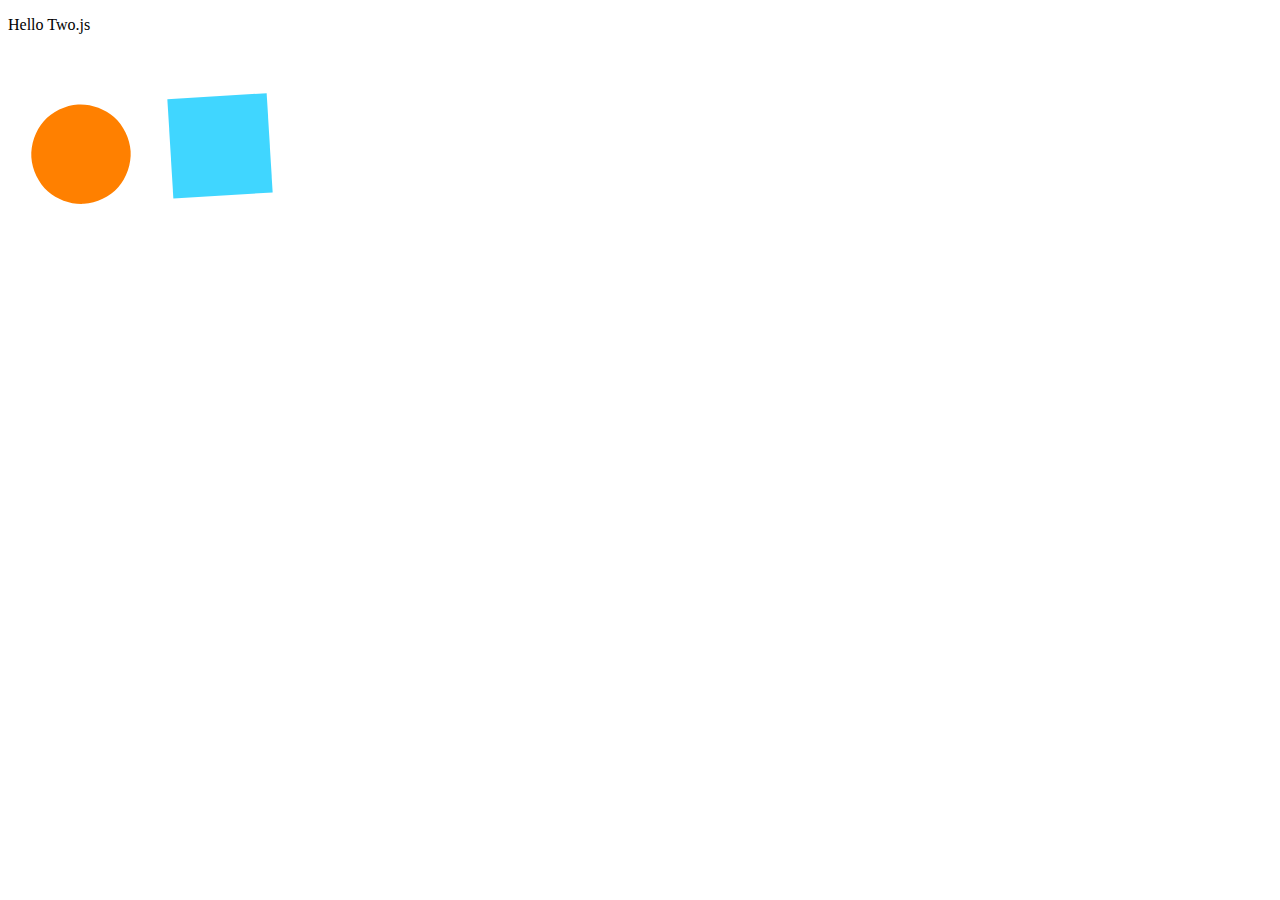
<file: assets/www/two1.html>
<!DOCTYPE html>
<html>
    <head>
        <meta charset="utf-8" />
        <title>Hello World</title>
        
    </head>
    <body>
    <script src="js/two.js"></script>

<p>Hello Two.js</p>
    <div id="container">
	    <div id="two-container">
	    </div>
    </div>
    
    <script>
			var camera, scene, renderer;
			var controls;
			console.log("Hello Two.js")

			// two.js example
			var elem = document.getElementById('container').children[0];
			var two = new Two({ width: 285, height: 200 }).appendTo(elem);

			var circle = two.makeCircle(-70, 0, 50);
			var rect = two.makeRectangle(70, 0, 100, 100);
			circle.fill = '#FF8000';
			rect.fill = 'rgba(0, 200, 255, 0.75)';

			var group = two.makeGroup(circle, rect);
			group.translation.set(two.width / 2, two.height / 2);
			group.scale = 0;
			group.noStroke();

			// Bind a function to scale and rotate the group
			// to the animation loop.
			two.bind('update', function(frameCount) {
			  // This code is called everytime two.update() is called.
			  // Effectively 60 times per second.
			  if (group.scale > 0.9999) {
			    group.scale = group.rotation = 0;
			  }
			  var t = (1 - group.scale) * 0.125;
			  group.scale += t;
			  group.rotation += t * 4 * Math.PI;
			}).play();  // Finally, start the animation loop


				/* controls = new THREE.TrackballControls( camera, renderer.domElement );
				controls.rotateSpeed = 0.5;
				controls.addEventListener( 'change', render ); */

		</script>
    </body>
</html>
</file>
<file: assets/www/spec/lib/jasmine-1.2.0/jasmine.css>
body { background-color: #eeeeee; padding: 0; margin: 5px; overflow-y: scroll; }

#HTMLReporter { font-size: 11px; font-family: Monaco, "Lucida Console", monospace; line-height: 14px; color: #333333; }
#HTMLReporter a { text-decoration: none; }
#HTMLReporter a:hover { text-decoration: underline; }
#HTMLReporter p, #HTMLReporter h1, #HTMLReporter h2, #HTMLReporter h3, #HTMLReporter h4, #HTMLReporter h5, #HTMLReporter h6 { margin: 0; line-height: 14px; }
#HTMLReporter .banner, #HTMLReporter .symbolSummary, #HTMLReporter .summary, #HTMLReporter .resultMessage, #HTMLReporter .specDetail .description, #HTMLReporter .alert .bar, #HTMLReporter .stackTrace { padding-left: 9px; padding-right: 9px; }
#HTMLReporter #jasmine_content { position: fixed; right: 100%; }
#HTMLReporter .version { color: #aaaaaa; }
#HTMLReporter .banner { margin-top: 14px; }
#HTMLReporter .duration { color: #aaaaaa; float: right; }
#HTMLReporter .symbolSummary { overflow: hidden; *zoom: 1; margin: 14px 0; }
#HTMLReporter .symbolSummary li { display: block; float: left; height: 7px; width: 14px; margin-bottom: 7px; font-size: 16px; }
#HTMLReporter .symbolSummary li.passed { font-size: 14px; }
#HTMLReporter .symbolSummary li.passed:before { color: #5e7d00; content: "\02022"; }
#HTMLReporter .symbolSummary li.failed { line-height: 9px; }
#HTMLReporter .symbolSummary li.failed:before { color: #b03911; content: "x"; font-weight: bold; margin-left: -1px; }
#HTMLReporter .symbolSummary li.skipped { font-size: 14px; }
#HTMLReporter .symbolSummary li.skipped:before { color: #bababa; content: "\02022"; }
#HTMLReporter .symbolSummary li.pending { line-height: 11px; }
#HTMLReporter .symbolSummary li.pending:before { color: #aaaaaa; content: "-"; }
#HTMLReporter .bar { line-height: 28px; font-size: 14px; display: block; color: #eee; }
#HTMLReporter .runningAlert { background-color: #666666; }
#HTMLReporter .skippedAlert { background-color: #aaaaaa; }
#HTMLReporter .skippedAlert:first-child { background-color: #333333; }
#HTMLReporter .skippedAlert:hover { text-decoration: none; color: white; text-decoration: underline; }
#HTMLReporter .passingAlert { background-color: #a6b779; }
#HTMLReporter .passingAlert:first-child { background-color: #5e7d00; }
#HTMLReporter .failingAlert { background-color: #cf867e; }
#HTMLReporter .failingAlert:first-child { background-color: #b03911; }
#HTMLReporter .results { margin-top: 14px; }
#HTMLReporter #details { display: none; }
#HTMLReporter .resultsMenu, #HTMLReporter .resultsMenu a { background-color: #fff; color: #333333; }
#HTMLReporter.showDetails .summaryMenuItem { font-weight: normal; text-decoration: inherit; }
#HTMLReporter.showDetails .summaryMenuItem:hover { text-decoration: underline; }
#HTMLReporter.showDetails .detailsMenuItem { font-weight: bold; text-decoration: underline; }
#HTMLReporter.showDetails .summary { display: none; }
#HTMLReporter.showDetails #details { display: block; }
#HTMLReporter .summaryMenuItem { font-weight: bold; text-decoration: underline; }
#HTMLReporter .summary { margin-top: 14px; }
#HTMLReporter .summary .suite .suite, #HTMLReporter .summary .specSummary { margin-left: 14px; }
#HTMLReporter .summary .specSummary.passed a { color: #5e7d00; }
#HTMLReporter .summary .specSummary.failed a { color: #b03911; }
#HTMLReporter .description + .suite { margin-top: 0; }
#HTMLReporter .suite { margin-top: 14px; }
#HTMLReporter .suite a { color: #333333; }
#HTMLReporter #details .specDetail { margin-bottom: 28px; }
#HTMLReporter #details .specDetail .description { display: block; color: white; background-color: #b03911; }
#HTMLReporter .resultMessage { padding-top: 14px; color: #333333; }
#HTMLReporter .resultMessage span.result { display: block; }
#HTMLReporter .stackTrace { margin: 5px 0 0 0; max-height: 224px; overflow: auto; line-height: 18px; color: #666666; border: 1px solid #ddd; background: white; white-space: pre; }

#TrivialReporter { padding: 8px 13px; position: absolute; top: 0; bottom: 0; left: 0; right: 0; overflow-y: scroll; background-color: white; font-family: "Helvetica Neue Light", "Lucida Grande", "Calibri", "Arial", sans-serif; /*.resultMessage {*/ /*white-space: pre;*/ /*}*/ }
#TrivialReporter a:visited, #TrivialReporter a { color: #303; }
#TrivialReporter a:hover, #TrivialReporter a:active { color: blue; }
#TrivialReporter .run_spec { float: right; padding-right: 5px; font-size: .8em; text-decoration: none; }
#TrivialReporter .banner { color: #303; background-color: #fef; padding: 5px; }
#TrivialReporter .logo { float: left; font-size: 1.1em; padding-left: 5px; }
#TrivialReporter .logo .version { font-size: .6em; padding-left: 1em; }
#TrivialReporter .runner.running { background-color: yellow; }
#TrivialReporter .options { text-align: right; font-size: .8em; }
#TrivialReporter .suite { border: 1px outset gray; margin: 5px 0; padding-left: 1em; }
#TrivialReporter .suite .suite { margin: 5px; }
#TrivialReporter .suite.passed { background-color: #dfd; }
#TrivialReporter .suite.failed { background-color: #fdd; }
#TrivialReporter .spec { margin: 5px; padding-left: 1em; clear: both; }
#TrivialReporter .spec.failed, #TrivialReporter .spec.passed, #TrivialReporter .spec.skipped { padding-bottom: 5px; border: 1px solid gray; }
#TrivialReporter .spec.failed { background-color: #fbb; border-color: red; }
#TrivialReporter .spec.passed { background-color: #bfb; border-color: green; }
#TrivialReporter .spec.skipped { background-color: #bbb; }
#TrivialReporter .messages { border-left: 1px dashed gray; padding-left: 1em; padding-right: 1em; }
#TrivialReporter .passed { background-color: #cfc; display: none; }
#TrivialReporter .failed { background-color: #fbb; }
#TrivialReporter .skipped { color: #777; background-color: #eee; display: none; }
#TrivialReporter .resultMessage span.result { display: block; line-height: 2em; color: black; }
#TrivialReporter .resultMessage .mismatch { color: black; }
#TrivialReporter .stackTrace { white-space: pre; font-size: .8em; margin-left: 10px; max-height: 5em; overflow: auto; border: 1px inset red; padding: 1em; background: #eef; }
#TrivialReporter .finished-at { padding-left: 1em; font-size: .6em; }
#TrivialReporter.show-passed .passed, #TrivialReporter.show-skipped .skipped { display: block; }
#TrivialReporter #jasmine_content { position: fixed; right: 100%; }
#TrivialReporter .runner { border: 1px solid gray; display: block; margin: 5px 0; padding: 2px 0 2px 10px; }
</file>
